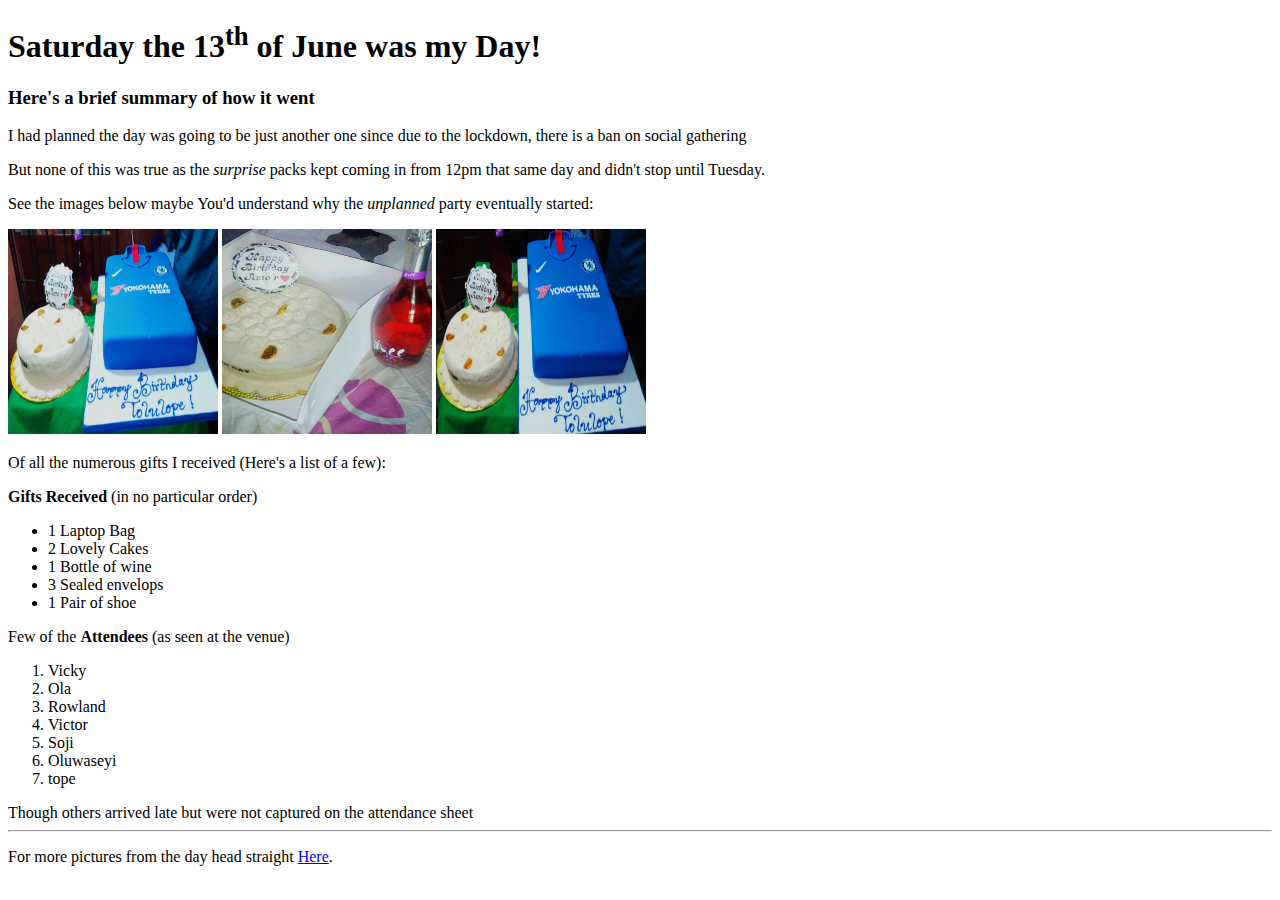
<file: index.html>
<!DOCTYPE html>
<html lang="en">
<head>
    <meta charset="UTF-8">
    <meta name="viewport" content="width=device-width, initial-scale=1.0">
    <title>HTML_Exercise ||Tolulope AFOLABI</title>
</head>
<body>
    <header>
        <h1>Saturday the 13<sup>th</sup> of June was my Day!</h1>
        <div>
            <h3>Here's a brief summary of how it went</h3>
        </div>
    </header>
    <main>
        <p>I had planned the day was going to be just another one since due to the lockdown, there is a ban on social gathering</p>
        <p>But none of this was true as the <em>surprise</em> packs kept coming in from 12pm that same day and didn't stop until Tuesday.</p>
        <p>See the images below maybe You'd understand why the <em>unplanned</em> party eventually started:</p>
        <div>
            <img src="images/cake3.jpeg" alt="My Surprise Birthday Cake" width="210" height="205">
            <img src="images/cake1.jpeg" alt="My Surprise Birthday Cake" width="210" height="205">
            <img src="images/cake4.jpeg" alt="My Surprise Birthday Cake" width="210" height="205">
        </div>
        <p>Of all the numerous gifts I received (Here's a list of a few):</p>
        <div>
            <strong>Gifts Received</strong> (in no particular order)
            <ul>
                <li>1 Laptop Bag</li>
                <li>2 Lovely Cakes</li>
                <li>1 Bottle of wine</li>
                <li>3 Sealed envelops</li>
                <li>1 Pair of shoe</li>
            </ul>
        </div>
        <div>
            Few of the <strong>Attendees</strong> (as seen at the venue)
            <ol>
                <li>Vicky</li>
                <li>Ola</li>
                <li>Rowland</li>
                <li>Victor</li>
                <li>Soji</li>
                <li>Oluwaseyi</li>
                <li>tope</li>
            </ol>
            Though others arrived late but were not captured on the attendance sheet
        </div>

    </main>
</body>
<hr>
<footer>
    <span>
    <p>For more pictures from the day head straight <a href="images/cake1.jpeg" target="_blank">Here</a>.</p>
    </span>
</footer>
</html>
</file>
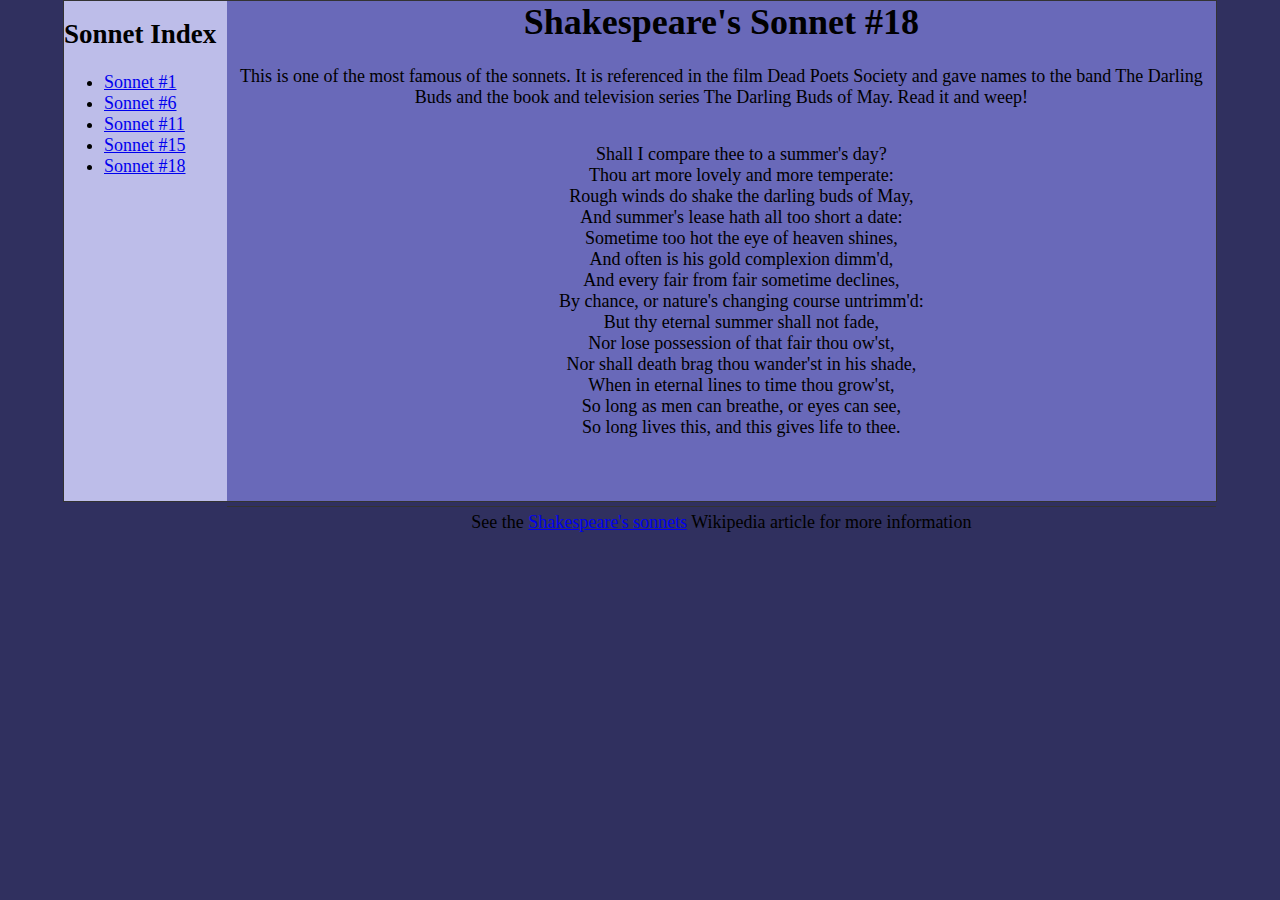
<file: css_display/challenge3/index.html>
<!DOCTYPE html>
<html>
  <head>
    <title>Challenge 3</title>
    <link rel="stylesheet" href="style.css"}
  </head>
  <body>
    <div id="wrap">
      <div id="nav">
        <h2>Sonnet Index</h2>
        <ul>
          <li><a href="#">Sonnet #1</a></li>
          <li><a href="#">Sonnet #6</a></li>
          <li><a href="#">Sonnet #11</a></li>
          <li><a href="#">Sonnet #15</a></li>
          <li><a href="#">Sonnet #18</a></li>
        </ul>
      </div>
      <div id="content">
        <h1>Shakespeare's Sonnet #18</h1>
        <p>This is one of the most famous of the sonnets. It is referenced
           in the film Dead Poets Society and gave names to the band The
           Darling Buds and the book and television series The Darling Buds
           of May. Read it and weep!</p>
        <ul id="list">
          <li>Shall I compare thee to a summer's day?</li>
          <li>Thou art more lovely and more temperate:</li>
          <li>Rough winds do shake the darling buds of May,</li>
          <li>And summer's lease hath all too short a date:</li>
          <li>Sometime too hot the eye of heaven shines,</li>
          <li>And often is his gold complexion dimm'd,</li>
          <li>And every fair from fair sometime declines,</li>
          <li>By chance, or nature's changing course untrimm'd:</li>
          <li>But thy eternal summer shall not fade,</li>
          <li>Nor lose possession of that fair thou ow'st,</li>
          <li>Nor shall death brag thou wander'st in his shade,</li>
          <li>When in eternal lines to time thou grow'st,</li>
          <li>So long as men can breathe, or eyes can see,</li>
          <li>So long lives this, and this gives life to thee.</li>
        </ul>
        
        <p class="footer">See the 
        <a href="http://en.wikipedia.org/wiki/Shakespeare%27s_Sonnets">
        Shakespeare's sonnets</a> Wikipedia article for more information
        </p>
      </div>
    </div>
  </body>
</html>
</file>
<file: css_display/challenge3/style.css>
body{
    margin: 0em;
    padding: 0em;
    color: #000;
    background-color: rgb(48, 48, 95);
}

#wrap{
    font-size: 18px;
    border: 1px solid #333;
    width: 90%;
    display: flex;
    direction: ltr;
    margin: auto;
    padding: 0;
}

#nav{
    background: rgb(189, 189, 233);
    float: left;
    width: 180px;
    height: auto;
    clear: both;
    padding-top: 1em;
}

#content{
    margin: 0em;
    border: 0em;
    padding: 0em;
    background: rgb(105, 105, 185);
    width: 95%;
    height: 500px;
    text-align: center;
    display: flex;
    flex-direction: column;
    position: inherit;
}

#content p{
    padding: 5px 10px 0 10px;
}

#content h1{margin: 0em;
}

#list{
    list-style: none;
    text-align: center;
    padding-bottom: 50px;
}

#nav h2{ 
    margin-top: 0; 
}
.footer{
    clear: both;
    background-color: rgb(48, 48, 95);
    text-align: center;
    border-top: 1px solid #333;
    margin: 0;

}
</file>
